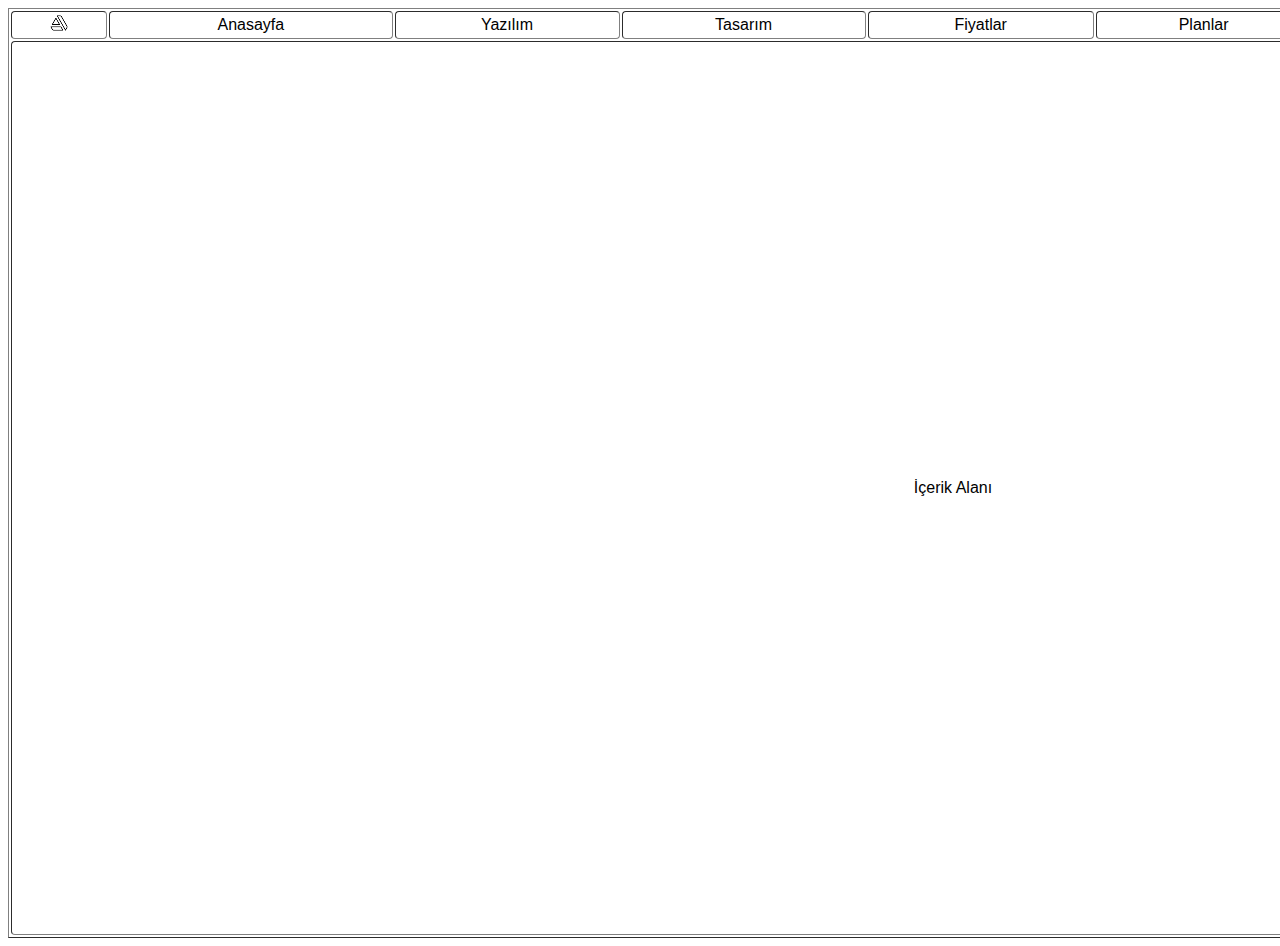
<file: index.html>
<!DOCTYPE html>
<html lang="en">
<head>
    <meta charset="UTF-8">
    <meta http-equiv="X-UA-Compatible" content="IE=edge">
    <meta name="viewport" content="width=device-width, initial-scale=1.0">
    <title>UmutSoft</title>
    <link rel="stylesheet" href="style.css">
</head>
<body>

    <table width="1890px" height="930" border="1" align="center">
        <tr height="5">      
            <td class="dot" id="asıdıf"><a href="#"><img src="pngwing.com (3).png"></a></td>
            <td class="dot"><a href="#">Anasayfa</a></td>
            <td class="dot"><a href="yazilim.html">Yazılım</a></td>
            <td class="dot"><a href="tasarim.html">Tasarım</a></td>
            <td class="dot"><a href="fiyatlar.html">Fiyatlar</a></td>
            <td class="dot"><a href="planlar.html">Planlar</a></td>
            <td class="dot"><a href="iletisim.html">İletişim</a></td>
            <td class="dot"><a href="vizyonumuz.html">Vizyonumuz</a></td>
        </tr>
        <tr>
            <td id="td" colspan="8">İçerik Alanı</td>
        </tr>
    </table>
</body>
</html>
</file>
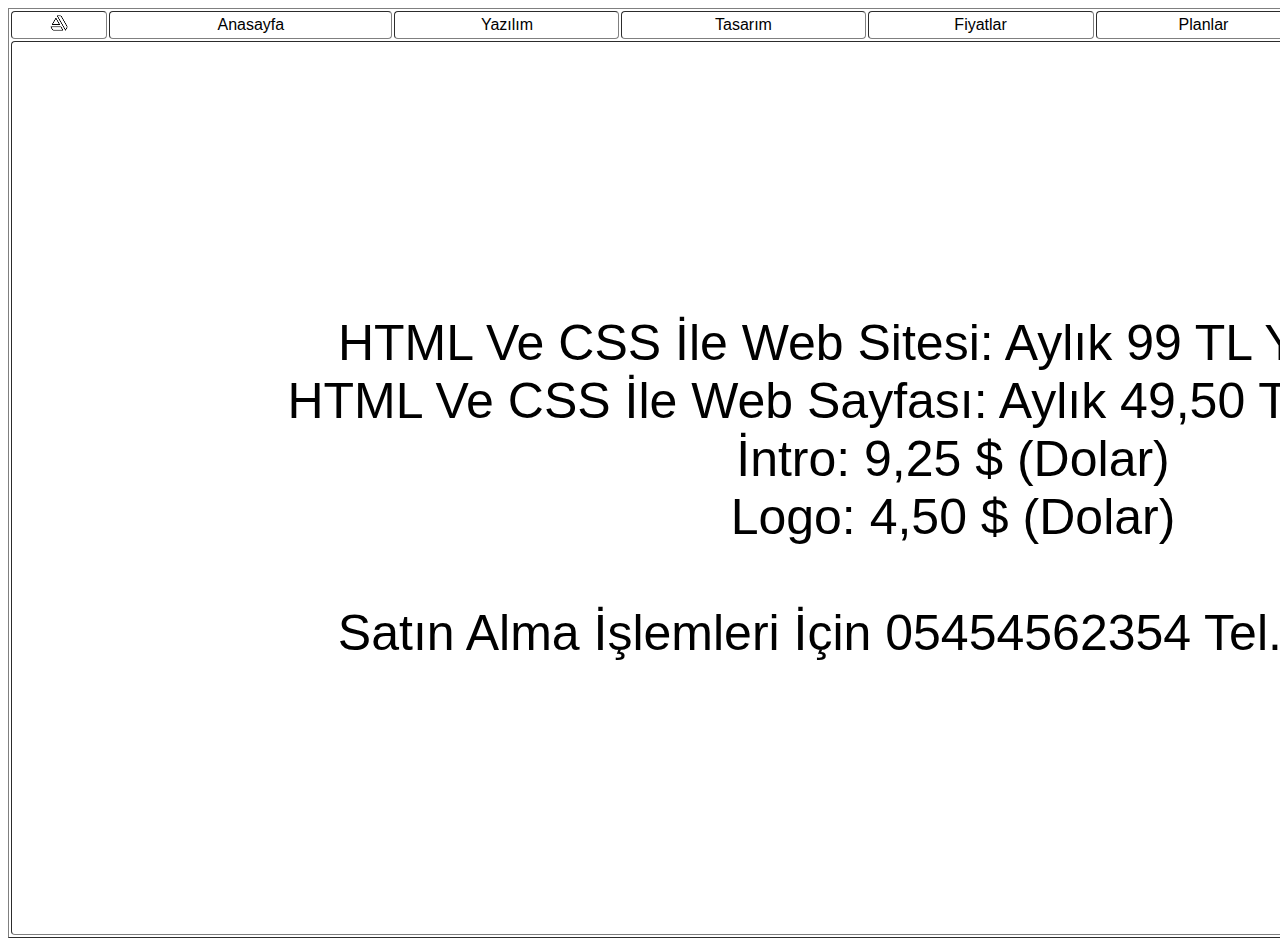
<file: fiyatlar.html>
<!DOCTYPE html>
<html lang="en">
<head>
    <meta charset="UTF-8">
    <meta http-equiv="X-UA-Compatible" content="IE=edge">
    <meta name="viewport" content="width=device-width, initial-scale=1.0">
    <title>Fiyatlar</title>
    <link rel="stylesheet" href="style5.css">
</head>
<body>

    <table width="1890px" height="930" border="1" align="center">
        <tr height="5">      
            <td class="dot" id="asıdıf"><a href="index.html"><img src="pngwing.com (3).png"></a></td>
            <td class="dot"><a href="index.html">Anasayfa</a></td>
            <td class="dot"><a href="yazilim.html">Yazılım</a></td>
            <td class="dot"><a href="tasarim.html">Tasarım</a></td>
            <td class="dot"><a href="#">Fiyatlar</a></td>
            <td class="dot"><a href="planlar.html">Planlar</a></td>
            <td class="dot"><a href="iletisim.html">İletişim</a></td>
            <td class="dot"><a href="vizyonumuz.html">Vizyonumuz</a></td>
        </tr>
        <tr>
            <td id="td" colspan="8">
                HTML Ve CSS İle Web Sitesi: Aylık 99 TL Yılık: 1188 TL <br>
                HTML Ve CSS İle Web Sayfası: Aylık 49,50 TL Yıllık: 594 TL <br>
                İntro: 9,25 $ (Dolar) <br>
                Logo: 4,50 $ (Dolar)<br>
                <br>
                Satın Alma İşlemleri İçin 05454562354 Tel. No. Arayınız
            </td>
        </tr>
    </table>
</body>
</html>
</file>
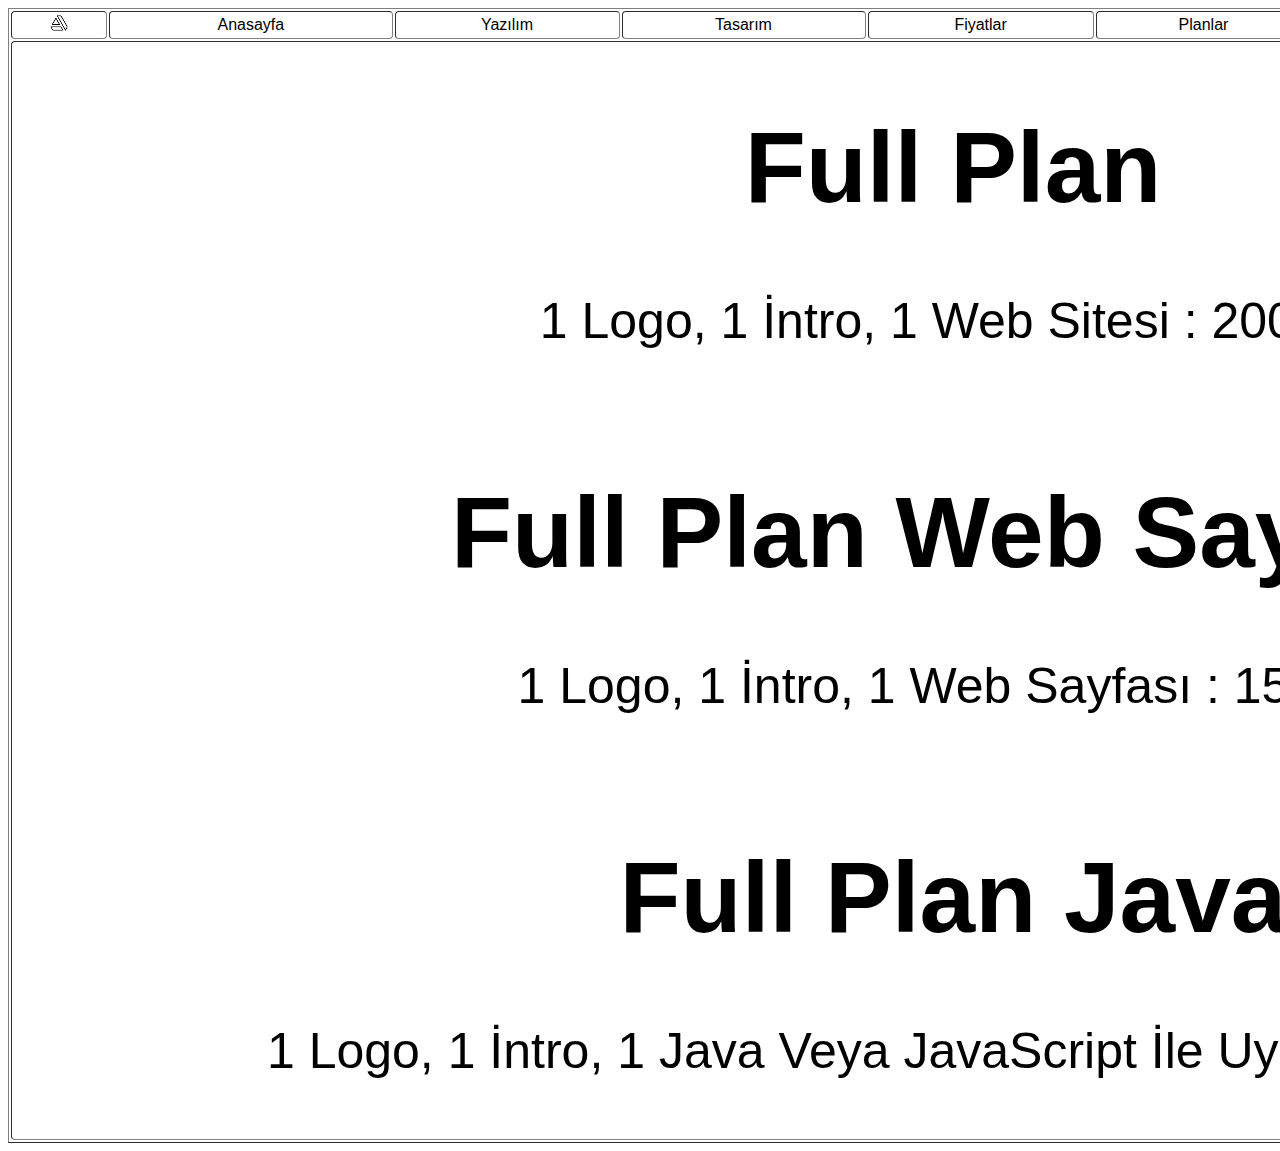
<file: planlar.html>
<!DOCTYPE html>
<html lang="en">
<head>
    <meta charset="UTF-8">
    <meta http-equiv="X-UA-Compatible" content="IE=edge">
    <meta name="viewport" content="width=device-width, initial-scale=1.0">
    <title>Planlar</title>
    <link rel="stylesheet" href="style6.css">
</head>
<body>

    <table width="1890px" height="930" border="1" align="center">
        <tr height="5">      
            <td class="dot" id="asıdıf"><a href="index.html"><img src="pngwing.com (3).png"></a></td>
            <td class="dot"><a href="index.html">Anasayfa</a></td>
            <td class="dot"><a href="yazilim.html">Yazılım</a></td>
            <td class="dot"><a href="tasarim.html">Tasarım</a></td>
            <td class="dot"><a href="fiyatlar.html">Fiyatlar</a></td>
            <td class="dot"><a href="#">Planlar</a></td>
            <td class="dot"><a href="iletisim.html">İletişim</a></td>
            <td class="dot"><a href="vizyonumuz.html">Vizyonumuz</a></td>
        </tr>
        <tr>
            <td id="td" colspan="8">
                <h1>Full Plan</h1>
                1 Logo, 1 İntro, 1 Web Sitesi : 200 TL <br> <br>
                <h1>Full Plan Web Sayfalı</h1>
                1 Logo, 1 İntro, 1 Web Sayfası : 150 TL <br> <br>
                <h1 id="h1">Full Plan Java</h1>
                1 Logo, 1 İntro, 1 Java Veya JavaScript İle Uygulama : 300 TL <br> <br>

        </tr>
    </table>
</body>
</html>
</file>
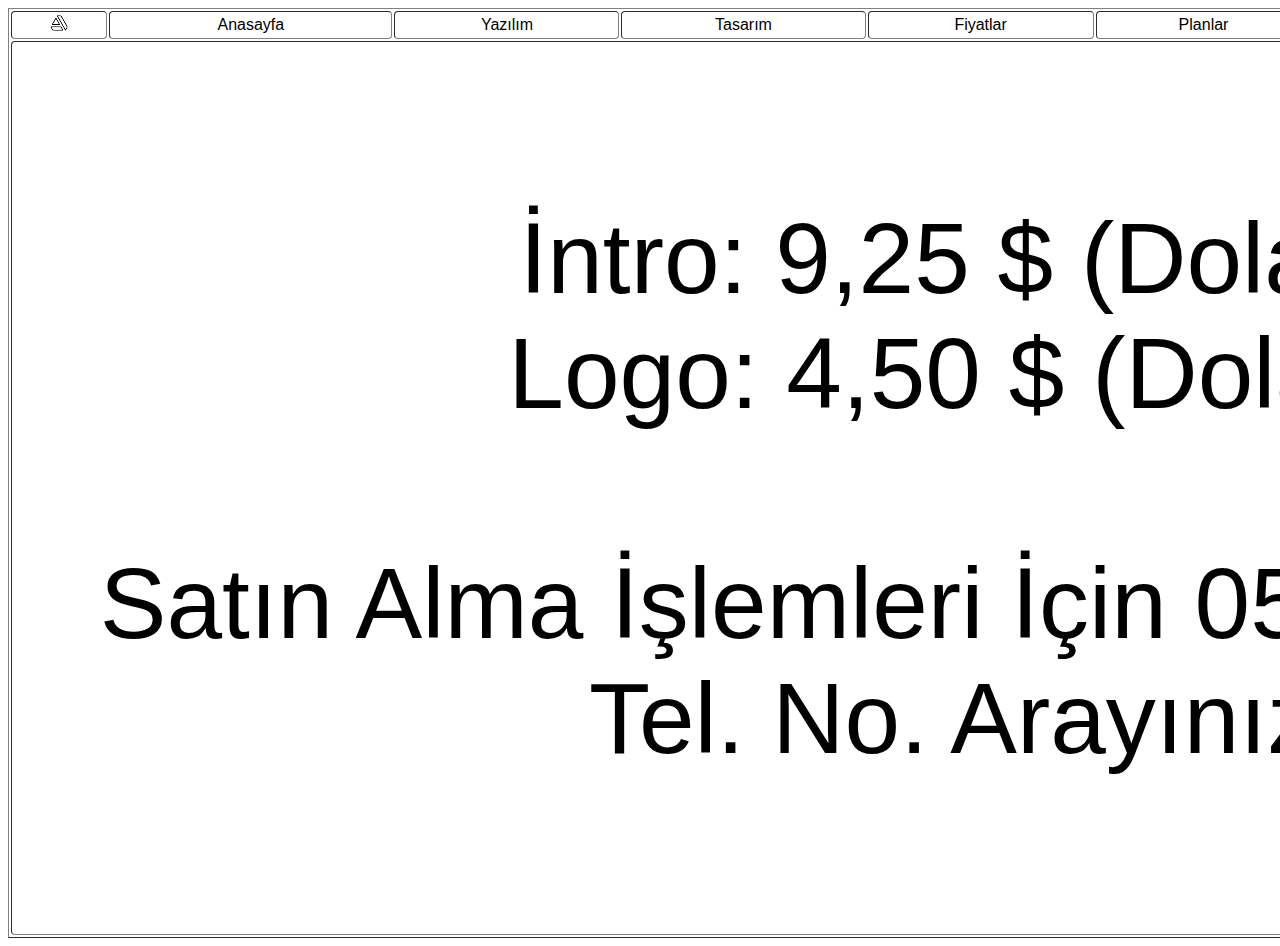
<file: tasarim.html>
<!DOCTYPE html>
<html lang="en">
<head>
    <meta charset="UTF-8">
    <meta http-equiv="X-UA-Compatible" content="IE=edge">
    <meta name="viewport" content="width=device-width, initial-scale=1.0">
    <title>Tasarım</title>
    <link rel="stylesheet" href="style4.css">
</head>
<body>

    <table width="1890px" height="930" border="1" align="center">
        <tr height="5">      
            <td class="dot" id="asıdıf"><a href="index.html"><img src="pngwing.com (3).png"></a></td>
            <td class="dot"><a href="index.html">Anasayfa</a></td>
            <td class="dot"><a href="yazilim.html">Yazılım</a></td>
            <td class="dot"><a href="#">Tasarım</a></td>
            <td class="dot"><a href="fiyatlar.html">Fiyatlar</a></td>
            <td class="dot"><a href="planlar.html">Planlar</a></td>
            <td class="dot"><a href="iletisim.html">İletişim</a></td>
            <td class="dot"><a href="vizyonumuz.html">Vizyonumuz</a></td>
        </tr>
        <tr>
            <td id="td" colspan="8">İntro: 9,25 $ (Dolar) <br>
                Logo: 4,50 $ (Dolar) <br>
                <br>
                Satın Alma İşlemleri İçin 05454562354 Tel. No. Arayınız
            </td>
        </tr>
    </table>
</body>
</html>
</file>
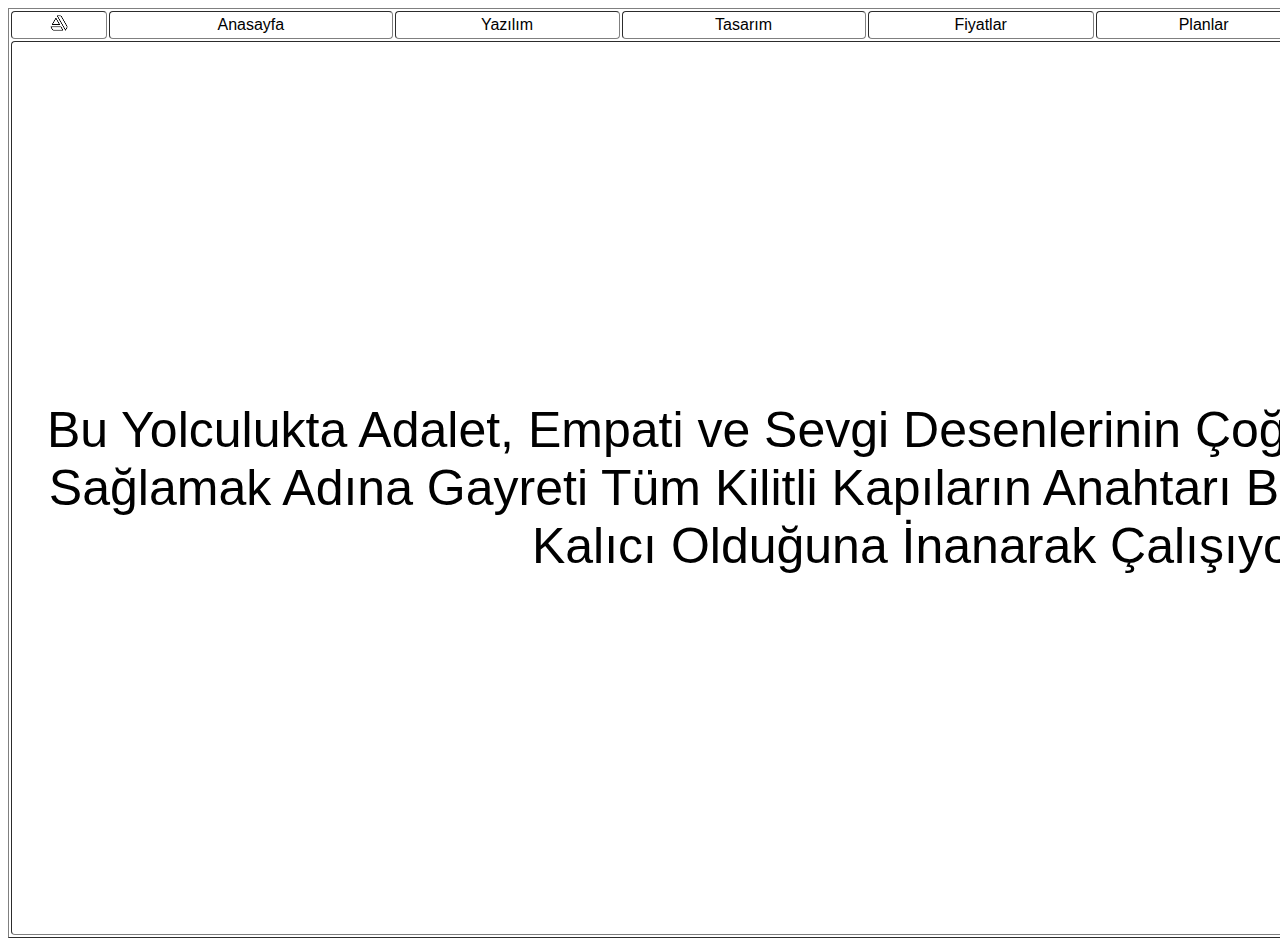
<file: vizyonumuz.html>
<!DOCTYPE html>
<html lang="en">
<head>
    <meta charset="UTF-8">
    <meta http-equiv="X-UA-Compatible" content="IE=edge">
    <meta name="viewport" content="width=device-width, initial-scale=1.0">
    <title>Vizyonumuz</title>
    <link rel="stylesheet" href="style6.css">
</head>
<body>

    <table width="1890px" height="930" border="1" align="center">
        <tr height="5">      
            <td class="dot" id="asıdıf"><a href="index.html"><img src="pngwing.com (3).png"></a></td>
            <td class="dot"><a href="index.html">Anasayfa</a></td>
            <td class="dot"><a href="yazilim.html">Yazılım</a></td>
            <td class="dot"><a href="tasarim.html">Tasarım</a></td>
            <td class="dot"><a href="fiyatlar.html">Fiyatlar</a></td>
            <td class="dot"><a href="planlar.html">Planlar</a></td>
            <td class="dot"><a href="iletisim.html">İletişim</a></td>
            <td class="dot"><a href="#">Vizyonumuz</a></td>
        </tr>
        <tr>
            <td id="td" colspan="8">
                Bu Yolculukta Adalet, Empati ve Sevgi Desenlerinin Çoğalmasını Umarak ve Katkı Sağlamak Adına Gayreti Tüm Kilitli Kapıların Anahtarı Bilerek Sevgiyle Öğretilenin Kalıcı Olduğuna İnanarak Çalışıyoruz.
            </td>
        </tr>
    </table>
</body>
</html>
</file>
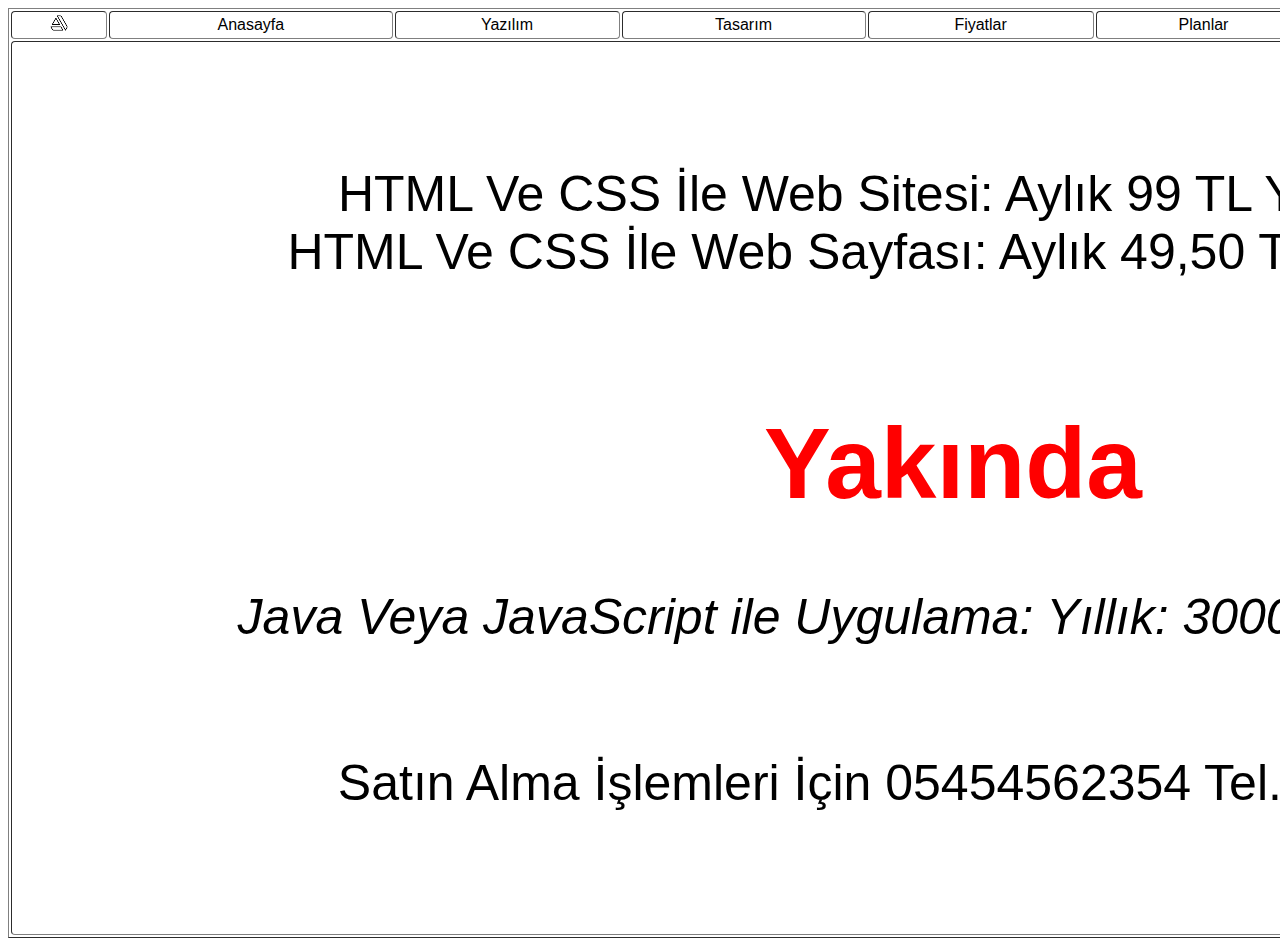
<file: yazilim.html>
<!DOCTYPE html>
<html lang="en">
<head>
    <meta charset="UTF-8">
    <meta http-equiv="X-UA-Compatible" content="IE=edge">
    <meta name="viewport" content="width=device-width, initial-scale=1.0">
    <title>Yazılım</title>
    <link rel="stylesheet" href="style3.css">
</head>
<body>

    <table width="1890px" height="930" border="1" align="center">
        <tr height="5">      
            <td class="dot" id="asıdıf"><a href="index.html"><img src="pngwing.com (3).png"></a></td>
            <td class="dot"><a href="index.html">Anasayfa</a></td>
            <td class="dot"><a href="#">Yazılım</a></td>
            <td class="dot"><a href="tasarim.html">Tasarım</a></td>
            <td class="dot"><a href="fiyatlar.html">Fiyatlar</a></td>
            <td class="dot"><a href="planlar.html">Planlar</a></td>
            <td class="dot"><a href="iletisim.html">İletişim</a></td>
            <td class="dot"><a href="vizyonumuz.html">Vizyonumuz</a></td>
        </tr>
        <tr>
            <td id="td" colspan="8">HTML Ve CSS İle Web Sitesi: Aylık 99 TL Yılık: 1188 TL <br>

                HTML Ve CSS İle Web Sayfası: Aylık 49,50 TL Yıllık: 594 TL <br>
                <br>

                <h1>Yakında</h1>

                <p>Java Veya JavaScript ile Uygulama: Yıllık: 3000 TL Aylık: 200 TL</p> <br>
                Satın Alma İşlemleri İçin 05454562354 Tel. No. Arayınız

            </td>
        </tr>
    </table>
</body>
</html>
</file>
<file: style.css>
a{
    text-decoration: none;
    color: black;
    font-family: Verdana, Geneva, Tahoma, sans-serif;
}
#td{
    font-family: Verdana, Geneva, Tahoma, sans-serif;
}
}
table{
    display: none;
}
table tr td{
    border-radius: 4px;
}
td{
    text-align: center;
    color: rgb(0, 0, 0);
}
.dot:hover{
    transition: 0.8s;
    background-color: rgb(116, 181, 255);
    text-color: rgb(177, 94, 255);
}
a:hover{
    transition: 0.8s;
    color: rgb(177, 94, 255);
}
</file>
<file: style5.css>
a{
    text-decoration: none;
    color: black;
    font-family: Verdana, Geneva, Tahoma, sans-serif;
}
#td{
    font-family: -apple-system, BlinkMacSystemFont, 'Segoe UI', Roboto, Oxygen, Ubuntu, Cantarell, 'Open Sans', 'Helvetica Neue', sans-serif;
    color: hsl(0, 0%, 0%);
    font-size: 50px;
	text-align:center;
}
table tr td{
    border-radius: 4px;
}
.dot{
    text-align: center;
    color: rgb(0, 0, 0);
}
.dot:hover{
    transition: 0.8s;
    background-color: rgb(116, 181, 255);
}
a:hover{
    transition: 0.8s;
    color: rgb(177, 94, 255);
}
</file>
<file: style6.css>
a{
    text-decoration: none;
    color: black;
    font-family: Verdana, Geneva, Tahoma, sans-serif;
}
#td{
    font-family: -apple-system, BlinkMacSystemFont, 'Segoe UI', Roboto, Oxygen, Ubuntu, Cantarell, 'Open Sans', 'Helvetica Neue', sans-serif;
    color: hsl(0, 0%, 0%);
    font-size: 50px;
	text-align:center;
}
table tr td{
    border-radius: 4px;
}
.dot{
    text-align: center;
    color: rgb(0, 0, 0);
}
.dot:hover{
    transition: 0.8s;
    background-color: rgb(116, 181, 255);
}
a:hover{
    transition: 0.8s;
    color: rgb(177, 94, 255);
}
</file>
<file: style4.css>
a{
    text-decoration: none;
    color: black;
    font-family: Verdana, Geneva, Tahoma, sans-serif;
}
#td{
    font-family: Verdana, -apple-system, BlinkMacSystemFont, 'Segoe UI', Roboto, Oxygen, Ubuntu, Cantarell, 'Open Sans', 'Helvetica Neue', sans-serif;
    font-size: 100px;
}
table tr td{
    border-radius: 4px;
}
td{
    text-align: center;
    color: rgb(0, 0, 0);
}
.dot:hover{
    transition: 0.8s;
    background-color: rgb(116, 181, 255);
    text-color: rgb(177, 94, 255);
}
a:hover{
    transition: 0.8s;
    color: rgb(177, 94, 255);
}
</file>
<file: style3.css>
a{
    text-decoration: none;
    color: black;
    font-family: Verdana, Geneva, Tahoma, sans-serif;
}
#td{
    font-family: -apple-system, BlinkMacSystemFont, 'Segoe UI', Roboto, Oxygen, Ubuntu, Cantarell, 'Open Sans', 'Helvetica Neue', sans-serif;
    color: hsl(0, 0%, 0%);
    font-size: 50px;
	text-align:center;
}
table tr td{
    border-radius: 4px;
}
.dot{
    text-align: center;
    color: rgb(0, 0, 0);
}
.dot:hover{
    transition: 0.8s;
    background-color: rgb(116, 181, 255);
}
a:hover{
    transition: 0.8s;
    color: rgb(177, 94, 255);
}
p{
    font-style:italic;
}
h1{
    color: red;
}
</file>
